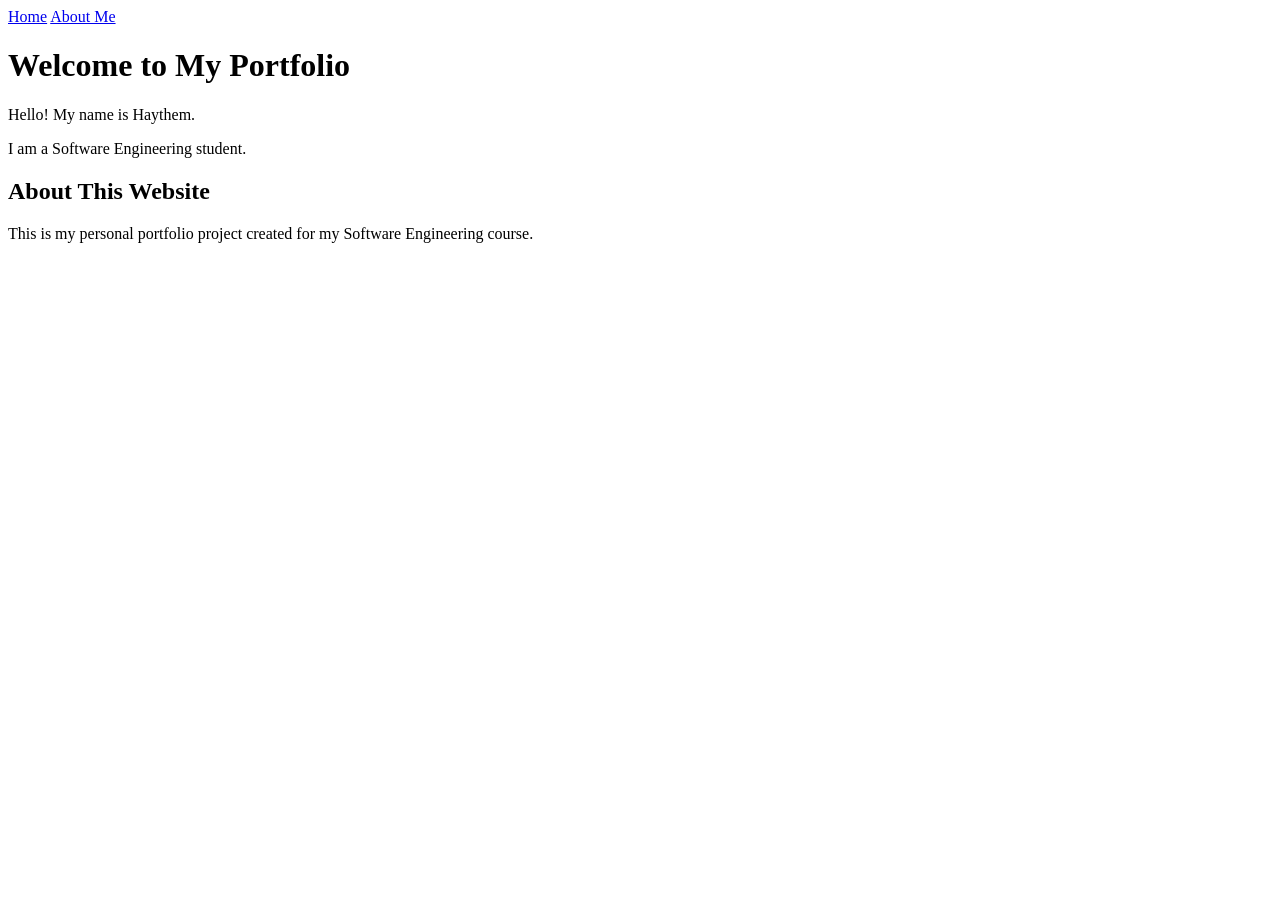
<file: index.html>
<!DOCTYPE html>
<html lang="en">
<head>
    <meta charset="UTF-8">
    <meta name="viewport" content="width=device-width, initial-scale=1.0">
<title>My Portfolio - Combined Version</title>
</head>
<body>
<nav>
    <a href="index.html">Home</a>
    <a href="about.html">About Me</a>
</nav>
    <h1>Welcome to My Portfolio</h1>

    <p>Hello! My name is Haythem.</p>

    <p>I am a Software Engineering student.</p>

    <h2>About This Website</h2>

    <p>This is my personal portfolio project created for my Software Engineering course.</p>
</body>
</html>
</file>
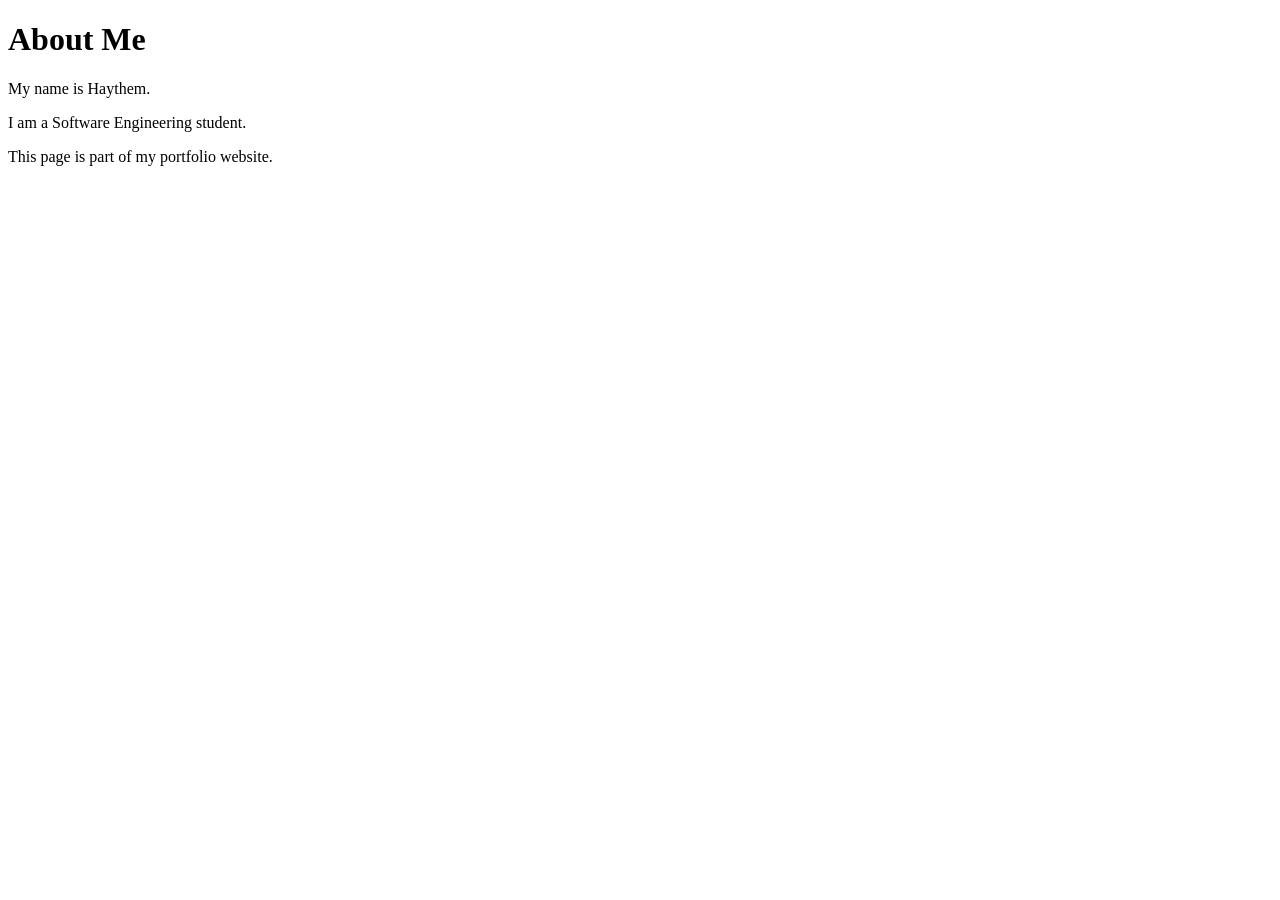
<file: about.html>
<!DOCTYPE html>
<html lang="en">
<head>
    <meta charset="UTF-8">
    <meta name="viewport" content="width=device-width, initial-scale=1.0">
    <title>About Me</title>
</head>
<body>

    <h1>About Me</h1>

    <p>My name is Haythem.</p>

    <p>I am a Software Engineering student.</p>

    <p>This page is part of my portfolio website.</p>

</body>
</html>
</file>
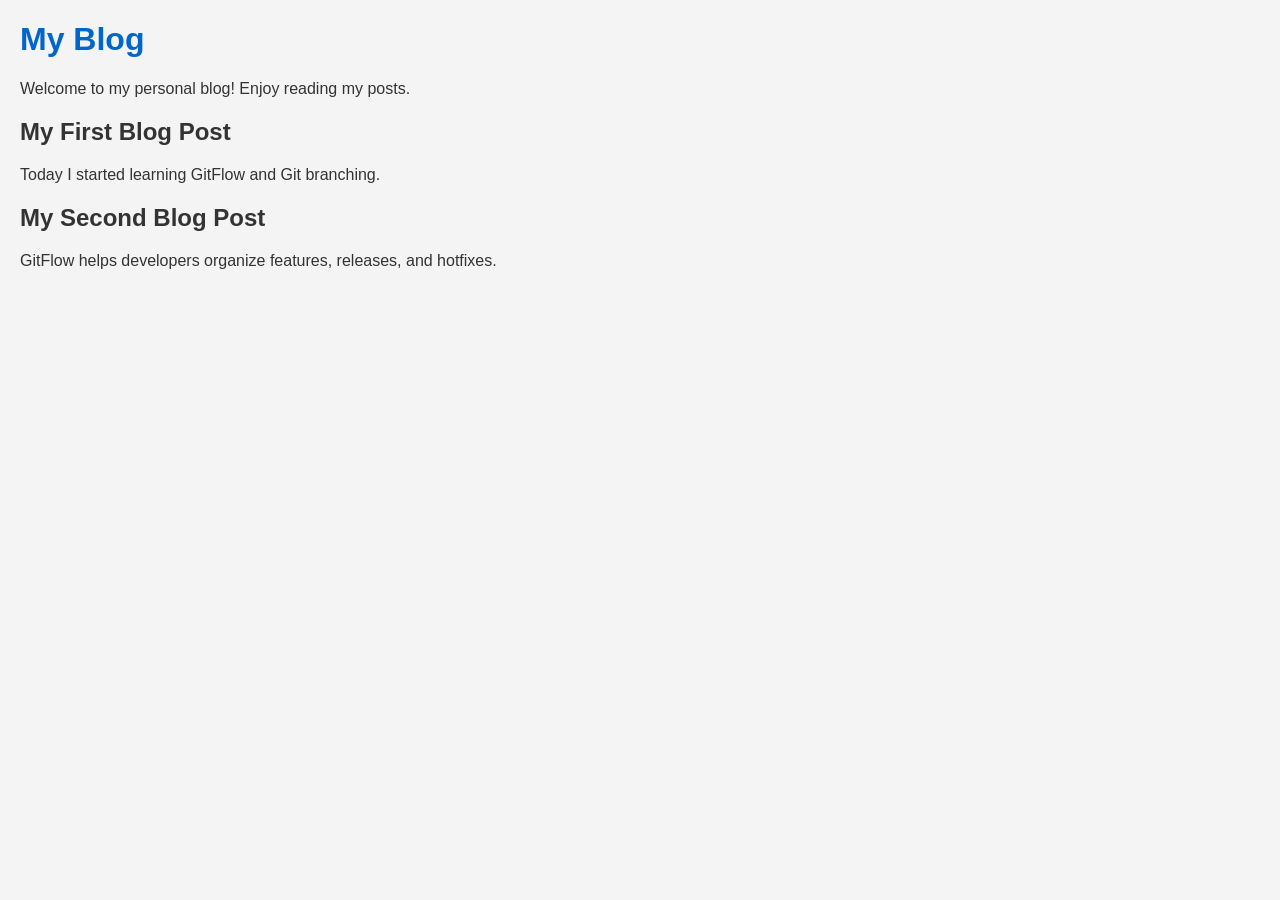
<file: blog.html>
<!DOCTYPE html>
<html lang="en">
<head>
    <meta charset="UTF-8">
    <meta name="viewport" content="width=device-width, initial-scale=1.0">
    <title>My Blog</title>
    <link rel="stylesheet" href="style.css">
</head>
<body>
   <h1>My Blog</h1>
  <p>Welcome to my personal blog! Enjoy reading my posts.</p>
 <article>
    <h2>My First Blog Post</h2>
    <p>Today I started learning GitFlow and Git branching.</p>
  </article>
    <h2>My Second Blog Post</h2>
    <p>GitFlow helps developers organize features, releases, and hotfixes.</p>
</article>
</body>
</html>
</file>
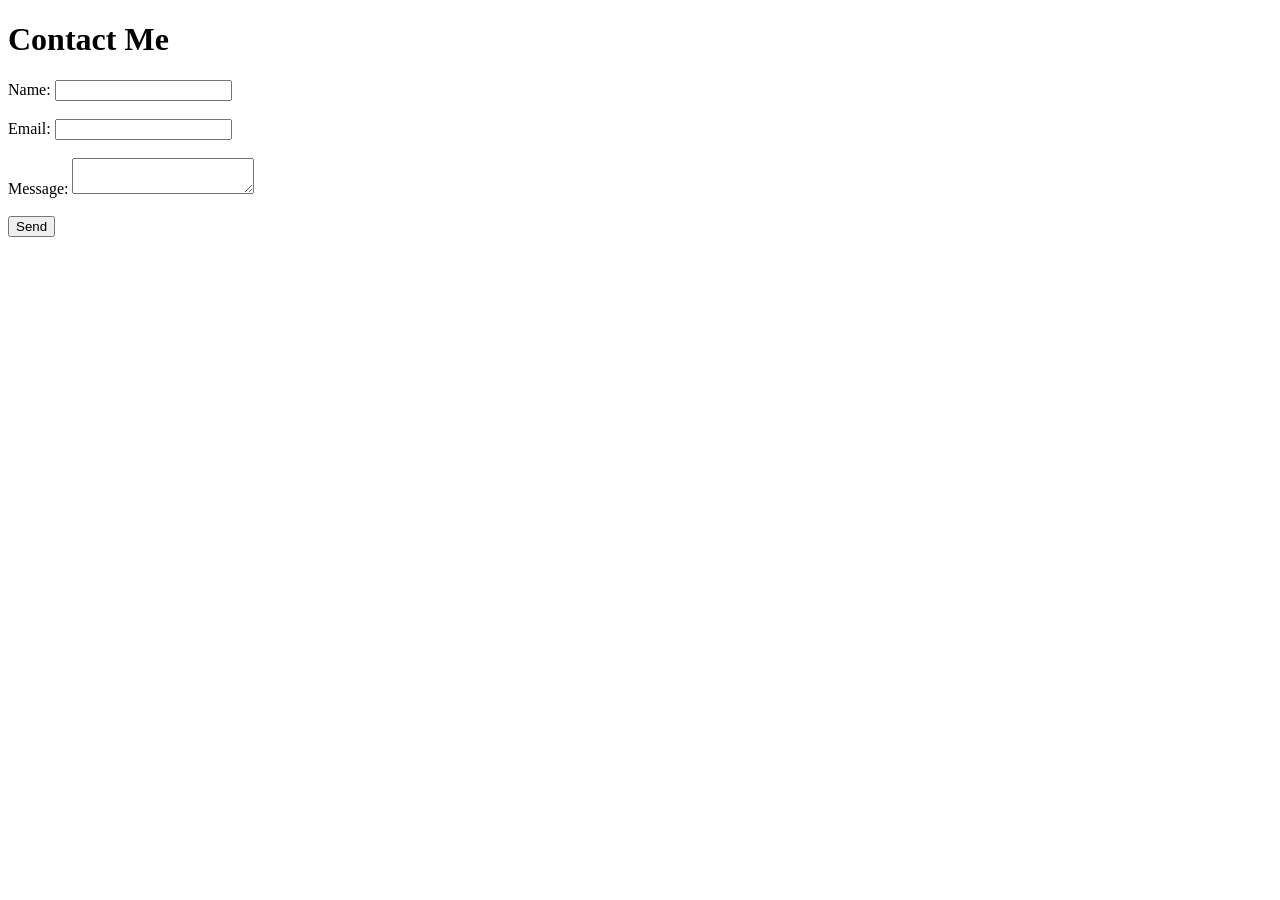
<file: contact.html>
<!DOCTYPE html>
<html lang="en">
<head>
    <meta charset="UTF-8">
    <meta name="viewport" content="width=device-width, initial-scale=1.0">
    <title>Contact Me</title>
</head>
<body>

    <h1>Contact Me</h1>

    <form>
        <label for="name">Name:</label>
        <input type="text" id="name" name="name">

        <br><br>

        <label for="email">Email:</label>
        <input type="email" id="email" name="email">

        <br><br>

        <label for="message">Message:</label>
        <textarea id="message" name="message"></textarea>

        <br><br>

        <button type="submit">Send</button>
    </form>

</body>
</html>
</file>
<file: style.css>
body {
    font-family: Arial, sans-serif;
    background-color: #f4f4f4;
    color: #333;
    margin: 20px;
}

h1 {
    color: #0066cc;
}

nav {
    background-color: #333;
    padding: 15px;
}

nav a {
    color: white;
    text-decoration: none;
    margin-right: 20px;
}
</file>
